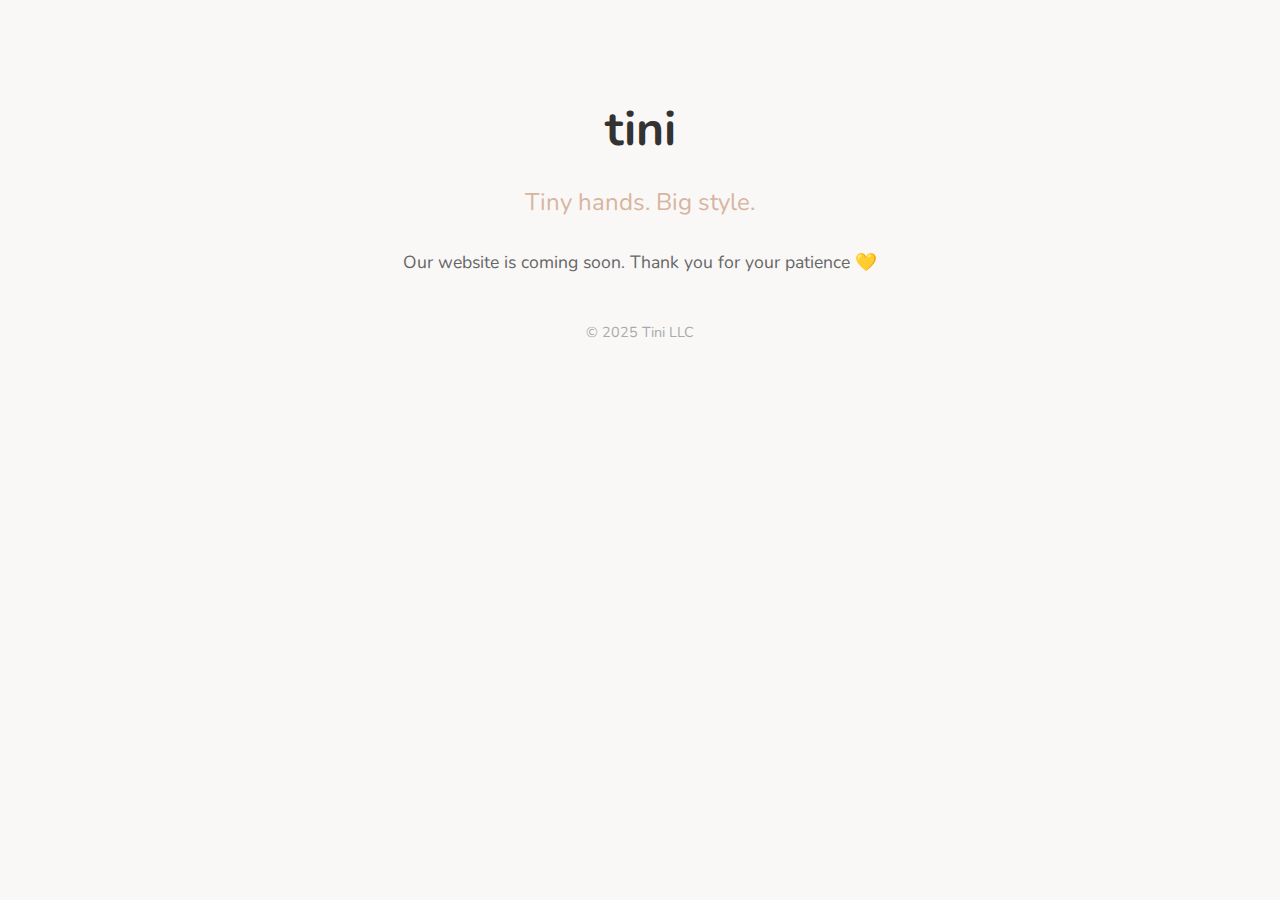
<file: index.html>
<!DOCTYPE html>
<html lang="en">
<head>
  <meta charset="UTF-8">
  <title>Tini – Coming Soon</title>
  <link rel="icon" href="tini_clink_icon.ico" type="image/x-icon">
  <link href="https://fonts.googleapis.com/css2?family=Nunito&display=swap" rel="stylesheet">
  <style>
    body {
      margin: 0;
      padding: 4rem 2rem;
      background-color: #F9F8F6;
      font-family: 'Nunito', sans-serif;
      color: #333;
      text-align: center;
    }

    h1 {
      font-size: 3rem;
      color: #333;
      margin-bottom: 0.5rem;
    }

    .tagline {
      font-size: 1.5rem;
      color: #D8B4A0;
      margin-bottom: 2rem;
    }

    p {
      font-size: 1.1rem;
      color: #666;
    }

    footer {
      margin-top: 3rem;
      font-size: 0.9rem;
      color: #aaa;
    }
  </style>
</head>
<body>
  <h1>tini</h1>
  <p class="tagline">Tiny hands. Big style.</p>
  <p>Our website is coming soon. Thank you for your patience 💛</p>
  <footer>&copy; 2025 Tini LLC</footer>
</body>
</html>
</file>
